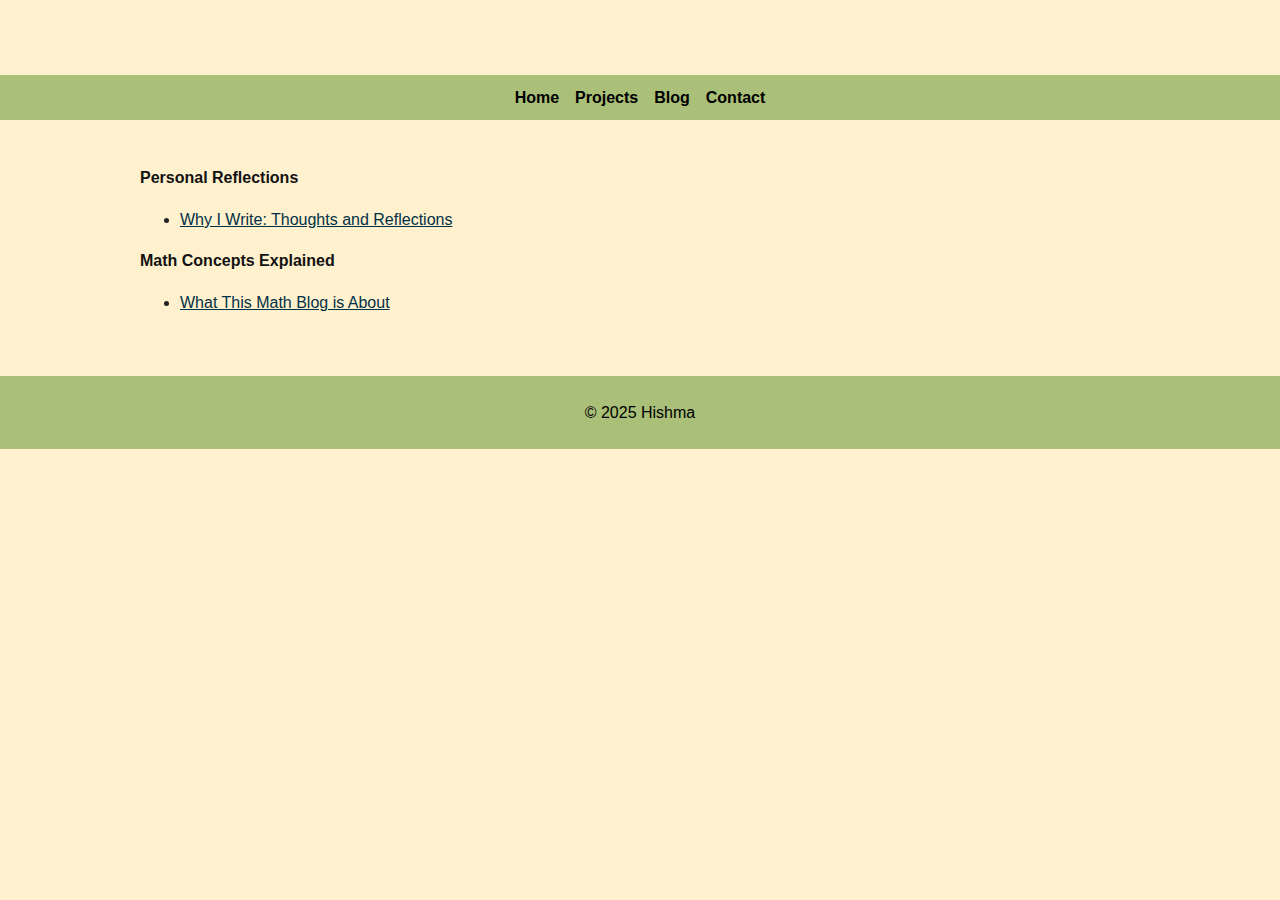
<file: blog.html>
<!DOCTYPE html>
<html lang="en">
<head>
    <meta charset="UTF-8">
    <meta name="viewport" content="width=device-width, initial-scale=1.0">
    <title>Blog</title>
    <link rel="stylesheet" href="style.css">
</head>
<body>
    <header>
        <h1>Blog</h1>
        <nav>
            <a href="index.html">Home</a>
            <a href="projects.html">Projects</a>
            <a href="blog.html">Blog</a>
            <a href="contact.html">Contact</a>
        </nav>
    </header>
    <main>
        <section>
            <h2>Personal Reflections</h2>
            <ul>
                <li><a href="blog/personal-intro.html">Why I Write: Thoughts and Reflections</a></li>
            </ul>
            <h2>Math Concepts Explained</h2>
            <ul>
                <li><a href="blog/math-intro.html">What This Math Blog is About</a></li>
            </ul>
        </section>
    </main>
    <footer>
        <p>&copy; 2025 Hishma</p>
    </footer>
</body>
</html>
</file>
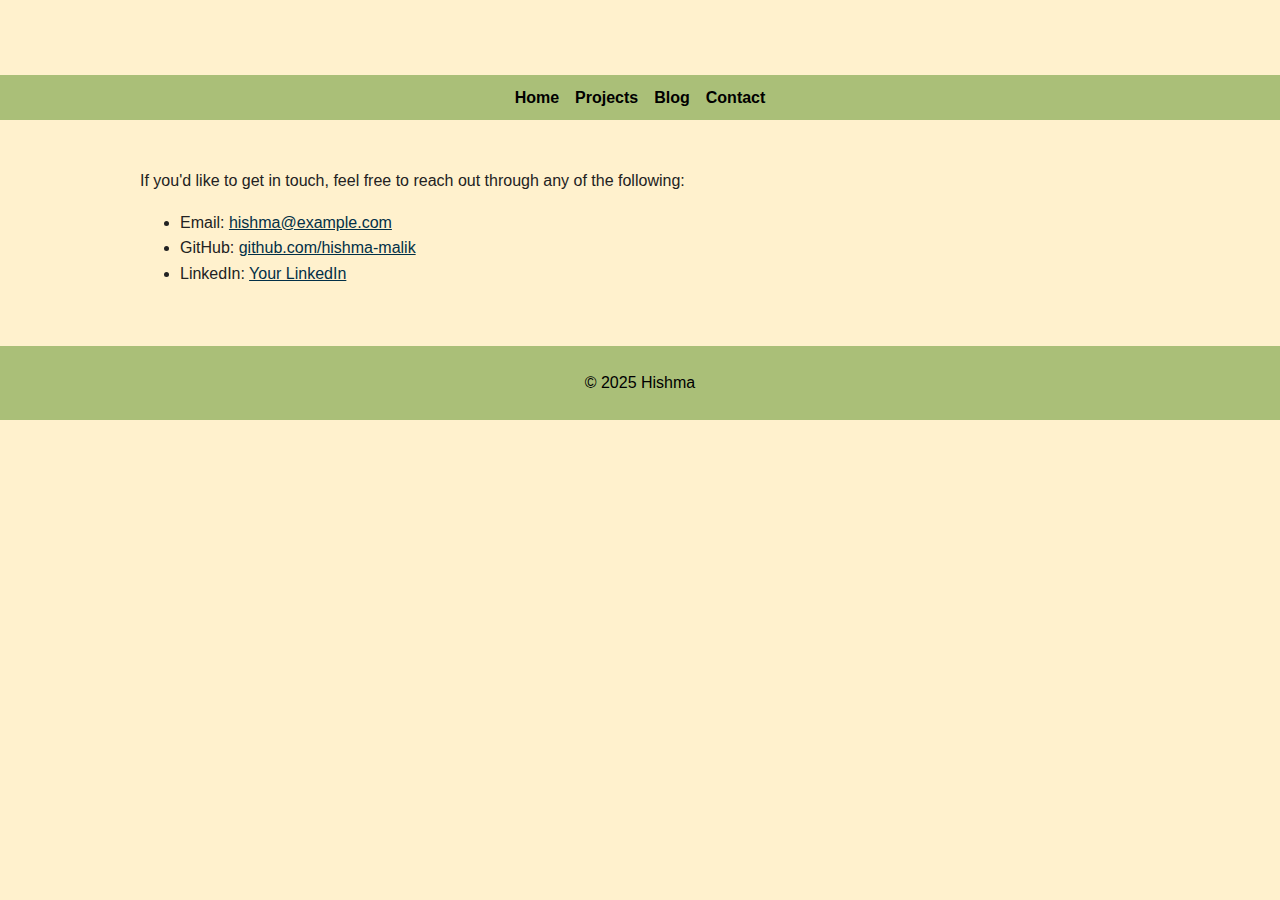
<file: contact.html>
<!DOCTYPE html>
<html lang="en">
<head>
    <meta charset="UTF-8">
    <meta name="viewport" content="width=device-width, initial-scale=1.0">
    <title>Contact</title>
    <link rel="stylesheet" href="style.css">
</head>
<body>
    <header>
        <h1>Contact</h1>
        <nav>
            <a href="index.html">Home</a>
            <a href="projects.html">Projects</a>
            <a href="blog.html">Blog</a>
            <a href="contact.html">Contact</a>
        </nav>
    </header>
    <main>
        <section>
            <p>If you'd like to get in touch, feel free to reach out through any of the following:</p>
            <ul>
                <li>Email: <a href="mailto:hishma@example.com">hishma@example.com</a></li>
                <li>GitHub: <a href="https://github.com/hishma-malik" target="_blank">github.com/hishma-malik</a></li>
                <li>LinkedIn: <a href="https://www.linkedin.com/in/YOUR-LINKEDIN-ID/" target="_blank">Your LinkedIn</a></li>
            </ul>
        </section>
    </main>
    <footer>
        <p>&copy; 2025 Hishma</p>
    </footer>
</body>
</html>
</file>
<file: style.css>
/* Reset basics */

html, body {
  margin: 0;
  padding: 0;
}
body {
  font-family: 'Inter', sans-serif;
  background-color: #FFF1CD; /* main body colour */
  color: #222;
  font-size: 1rem;  /* base size for most text */
  line-height: 1.6;
  margin: 0;
  padding: 0;
}

/* Header */
header {
  background-color: #AABF78;  /* sage green header */
  color: #000;
  padding: 0rem 0;
  text-align: center;
}

/* Nav links */

nav {
  display: flex;
  justify-content: center;
  flex-wrap: wrap;      /* Allows wrapping on small screens */
  gap: 1.1rem;          /* Space between links */
  padding: 0.6rem 0;
}

nav a {
  /* margin: 0 5px; remove the margin here bc using flex above chunk */
  font-weight: 600;
  color: #000;
  text-decoration: none;
}

nav a:hover {
  text-decoration: underline;
}

/* Footer */
footer {
  background-color: #AABF78; /* sage green footer */
  color: #000;
  text-align: center;
  padding: 0.5rem;
  margin-top: 0.75rem;
}

/* Content area */
main {
  max-width: 1000px;
  margin: auto;
  padding: 2rem;
}

/* Headings */
h1 {
  color: #FFF1CD; /* Pale yellow for main page titles */
  font-size: 1.6rem;
}

h2 {
  color: #121212; /* Darker color for section titles */
  font-size: 1rem;
}

h3 {
  color: #444; /* Slightly lighter dark for sub-sections */
  font-size: 0.7rem;
}

/* Links in text */
a {
  color: #023047;
}

/* Button styling (from Pico) */
button,
input[type="submit"] {
  background-color: #AABF78;
  border: none;
  color: black;
  font-weight: 600;
  padding: 0.6rem 1rem;
  border-radius: 4px;
}

button:hover {
  background-color: #98bfa9;
}

/* Timeline layout for experience.html */

.timeline {
  display: flex;
  flex-direction: column;
  gap: 2rem;
  position: relative;
  margin-top: 2rem;
  padding-left: 1.5rem;
  border-left: 2px solid #AABF78; /* match your sage green */
}

.timeline-item {
  position: relative;
  padding-left: 1rem;
}

.timeline-date {
  font-weight: bold;
  color: #777;
  margin-bottom: 0.25rem;
  font-size: 0.85rem;
}

.timeline-content h3 {
  margin: 0;
  color: #333;
  font-size: 0.85rem;
}

.timeline-content p {
  margin: 0.2rem 0;
}

.timeline-content ul {
  margin-top: 0.5rem;
  padding-left: 1.2rem;
  list-style-type: disc;
}

.timeline-content li {
  margin-bottom: 0.4rem;
  line-height: 1.5;
}

.timeline-item::before {
  content: '';
  position: absolute;
  left: -1.2rem;
  top: 0.3rem;
  width: 0.75rem;
  height: 0.75rem;
  background-color: #AABF78;
  border-radius: 50%;
}

/* Two-tone header layout */
header {
  padding: 0;
  background-color: transparent; /* prevent double coloring */
  text-align: center;
}

.page-title {
  background-color: #023047 ;  /*#762D2E garnett red tone */
  padding: 0.75rem 0;
  margin: 0;
}

.page-title h1 {
  color: ##FFF2D2; /* optional: makes text pop on red */
  font-size: 1.6rem;
  margin: 0;
  padding: 0;
  line-height: 1.2;
}


nav {
  background-color: #AABF78;  /* my existing sage green */
  display: flex;
  justify-content: center;
  flex-wrap: wrap;
  gap: 1rem;
  padding: 0.6rem 0;
}

/* make a reusable class for small text for bodies - wrap any block of text u want to shrink in the html */
.small-text {
  font-size: 0.9rem;      /* smaller than the base size */
  line-height: 1.5;       /* keeps it readable */
  color: #222;            /* optional: text color */
}

/* make a reusable class for section titles - still have to wrap them but trying without class first*/
.section-title {
  font-size: 1rem;
  font-weight: 600;
  color: #222;
  margin-bottom: 1rem;
}
</file>
